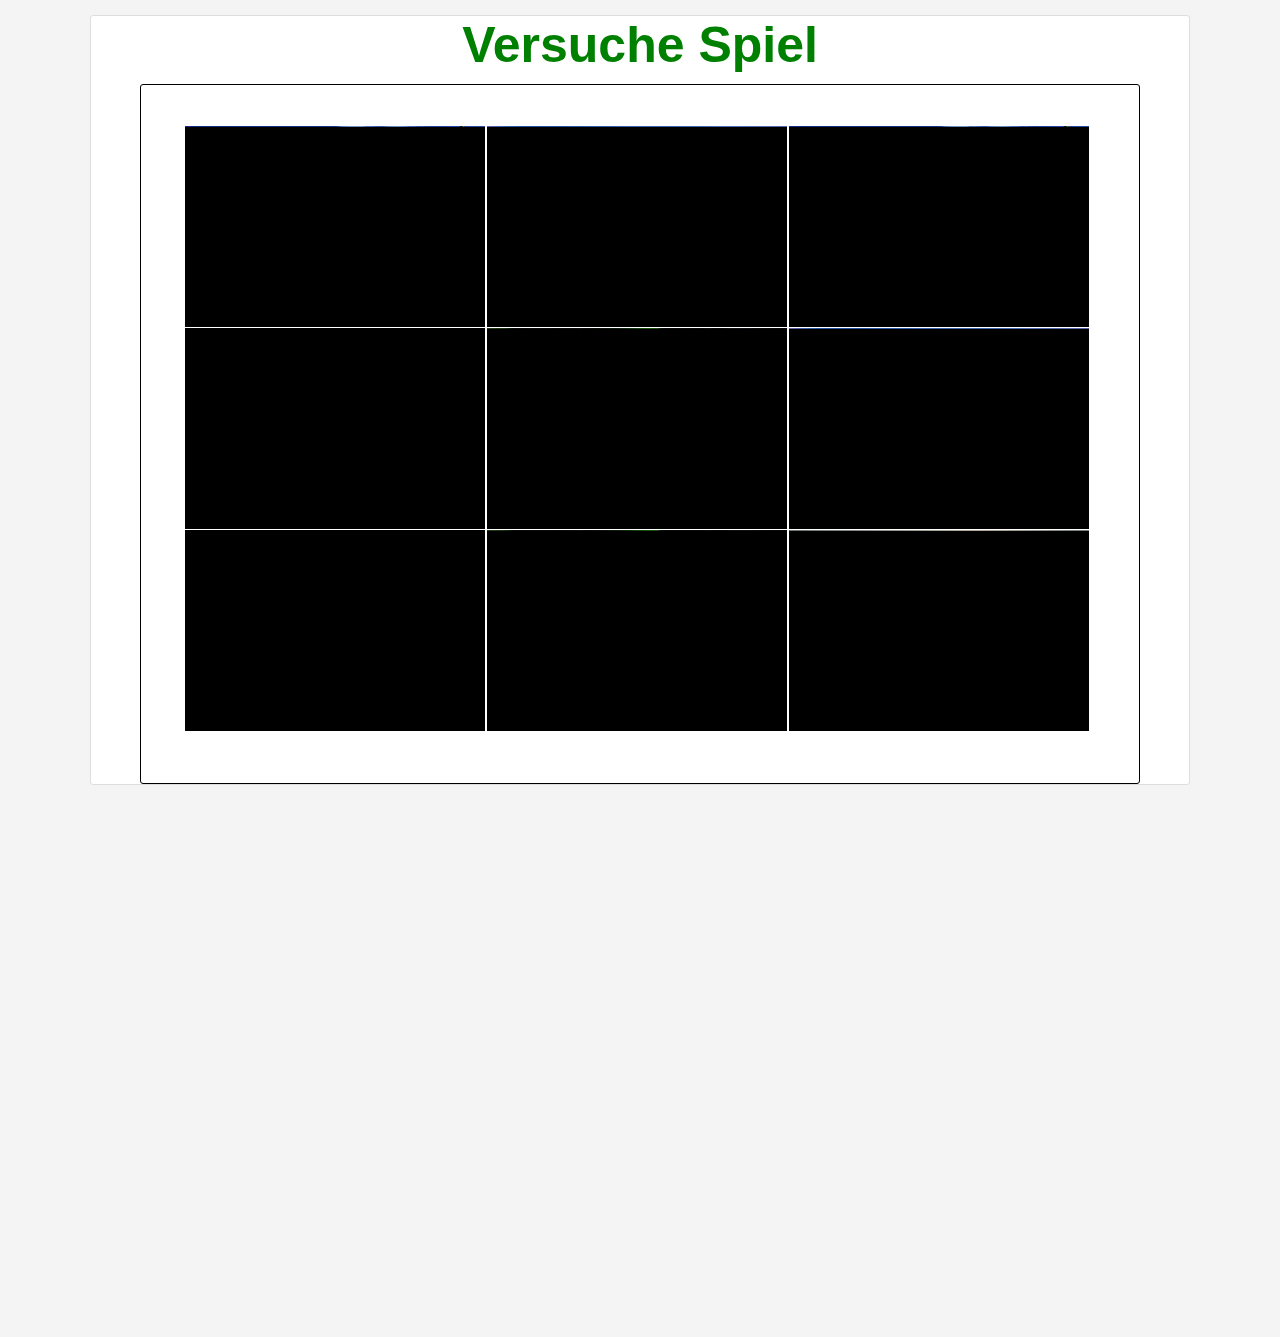
<file: index.html>
<!DOCTYPE html>
<html lang="en" id="myPage">
<head>
    <meta charset="UTF-8">
    <meta http-equiv="X-UA-Compatible" content="IE=edge">
    <meta name="viewport" content="width=device-width, initial-scale=1.0">
    <title>Formulaio5b-game</title>
    <link href="fomulario5b.css" rel="stylesheet">
</head>
<body id="documentBody">
    <div><h1>Versuche Spiel</h1></div> <!-- style.textAlign -->
    <div class="classUnderlay" id="idUnderlay">     
        <div class="window" id="win1" style="background-image: url(images/orange-flower.jpg);"><p>logo1</p></div>
        <div class="window" id="win1" style="background-image: url(images/orange-flower.jpg);"><p>logo1</p></div>
        <div class="window" id="win1" style="background-image: url(images/blue-sky.jpg);"><p>logo2</p></div>
        <div class="window" id="win1" style="background-image: url(images/blue-sky.jpg);"><p>logo2</p></div>
        <div class="window" id="win1" style="background-image: url(images/white-flower.jpg);"><p>logo3</p></div>
        <div class="window" id="win1" style="background-image: url(images/blue-water.jpg);"><p>logo4</p></div>
        <div class="window" id="win1" style="background-image: url(images/blue-water.jpg);"><p>logo4</p></div>
        <div class="window" id="win1" style="background-image: url(images/white-flower.jpg);"><p>logo3</p></div>
        <div class="window" id="win1" style="background-image: url(images/beach.jpg);"><p>Green9</p></div>
        <div class="windowA" id="win2"><p>Black1</p></div>                
        <div class="windowA" id="win2"><p>Black2</p></div>                
        <div class="windowA" id="win2"><p>Black3</p></div>                
        <div class="windowA" id="win2"><p>Black4</p></div>                
        <div class="windowA" id="win2"><p>Black5</p></div>                
        <div class="windowA" id="win2"><p>Black6</p></div>                
        <div class="windowA" id="win2"><p>Black7</p></div>                
        <div class="windowA" id="win2"><p>Black8</p></div>                
        <div class="windowA" id="win2"><p>Black9</p></div>                
    </div>
    <script src="fomulario5b.js"></script>
</body>
</html>
</file>
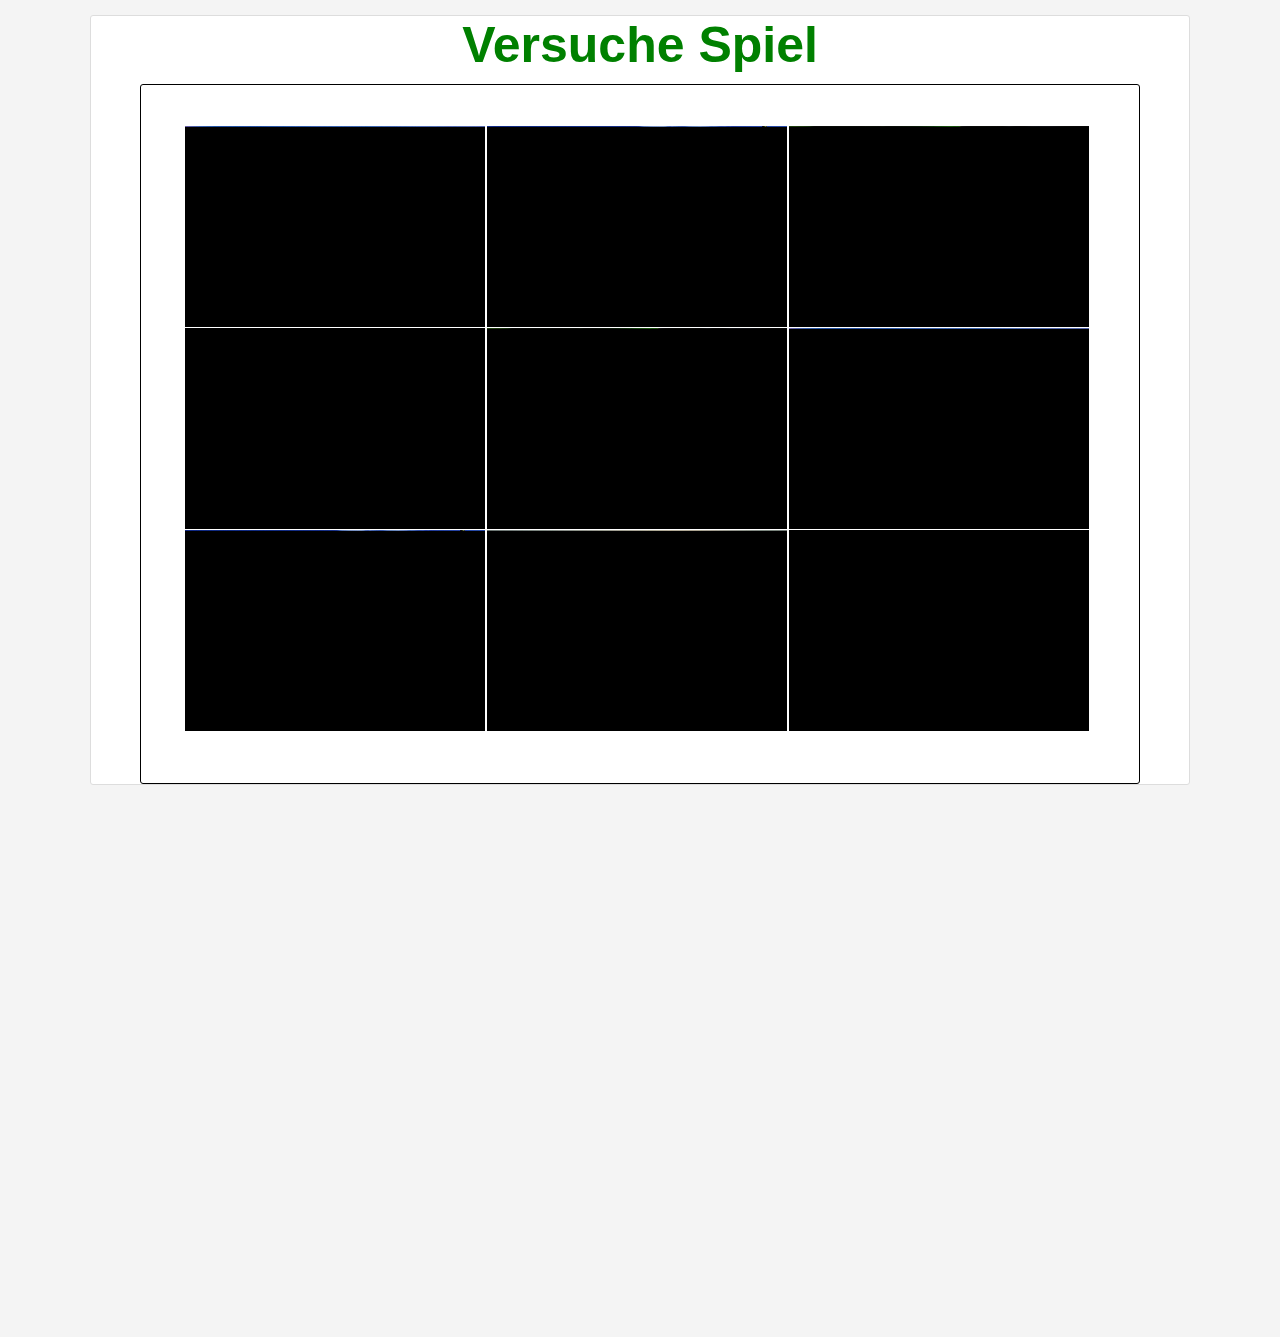
<file: fomulario5b.html>
<!DOCTYPE html>
<html lang="en" id="myPage">
<head>
    <meta charset="UTF-8">
    <meta http-equiv="X-UA-Compatible" content="IE=edge">
    <meta name="viewport" content="width=device-width, initial-scale=1.0">
    <title>Formulaio5b-game</title>
    <link href="fomulario5b.css" rel="stylesheet">
</head>
<body id="documentBody">
    <div><h1>Versuche Spiel</h1></div> <!-- style.textAlign -->
    <div class="classUnderlay" id="idUnderlay">     
        <div class="window" id="win1" style="background-image: url(images/orange-flower.jpg);"><p>logo1</p></div>
        <div class="window" id="win1" style="background-image: url(images/orange-flower.jpg);"><p>logo1</p></div>
        <div class="window" id="win1" style="background-image: url(images/blue-sky.jpg);"><p>logo2</p></div>
        <div class="window" id="win1" style="background-image: url(images/blue-sky.jpg);"><p>logo2</p></div>
        <div class="window" id="win1" style="background-image: url(images/white-flower.jpg);"><p>logo3</p></div>
        <div class="window" id="win1" style="background-image: url(images/blue-water.jpg);"><p>logo4</p></div>
        <div class="window" id="win1" style="background-image: url(images/blue-water.jpg);"><p>logo4</p></div>
        <div class="window" id="win1" style="background-image: url(images/white-flower.jpg);"><p>logo3</p></div>
        <div class="window" id="win1" style="background-image: url(images/beach.jpg);"><p>Green9</p></div>
        <div class="windowA" id="win2"><p>Black1</p></div>                
        <div class="windowA" id="win2"><p>Black2</p></div>                
        <div class="windowA" id="win2"><p>Black3</p></div>                
        <div class="windowA" id="win2"><p>Black4</p></div>                
        <div class="windowA" id="win2"><p>Black5</p></div>                
        <div class="windowA" id="win2"><p>Black6</p></div>                
        <div class="windowA" id="win2"><p>Black7</p></div>                
        <div class="windowA" id="win2"><p>Black8</p></div>                
        <div class="windowA" id="win2"><p>Black9</p></div>                
    </div>
    <script src="fomulario5b.js"></script>
</body>
</html>
</file>
<file: fomulario5b.css>
* {
    margin: 0;
    padding: 0;
    box-sizing: border-box;
    font-family: 'Trebuchet MS', 'Lucida Sans Unicode', 'Lucida Grande', 'Lucida Sans', Arial, sans-serif;
}

/* HTML */
html {
    font-size: 25px;
    background-color: #f4f4f4;
}

h1 {
    text-align: center;
    color: green;
}

/* .clear {
    clear: both;
} */

/* BODY */
body {
    width: 1100px;
    background-color: #FFF;
    margin: 15px auto;
    border: 1px solid #ddd;
    border-radius: 3px;
}

.classUnderlay {
    padding: 40px 43px;
    border: 1px solid black;
    border-radius: 3px;
    width: 1000px;
    height: 700px;
    margin: 0 auto;
    margin-top: 10px;
    z-index: 2;
}

.window {
    z-index: 3; 
    height: 200px;
    width: 300px;    
    margin: 1px;
    float: left;
    position: relative;
    /* background-size: contain;  o scale the background image to fit inside the div */
    /* background-size: cover; To scale the background image to cover the whole div */
    background-size: 100% 100%;
    /* background-repeat: no-repeat; */
    /* background-color: green; */
}

.windowA {
    top: -605px;
    z-index: 4;
    height: 200px;
    width: 300px;   
    margin: 1px;
    position: relative;
    float: left;
    background-color: black;
    color: blue;  /* Javascript kann diese Eigenschaft nicht ändern, weil habe ich 'id' festgestellt */
    transition: opacity 1.3s;
}

.classUnderlay p {
    display: none;
}
</file>
